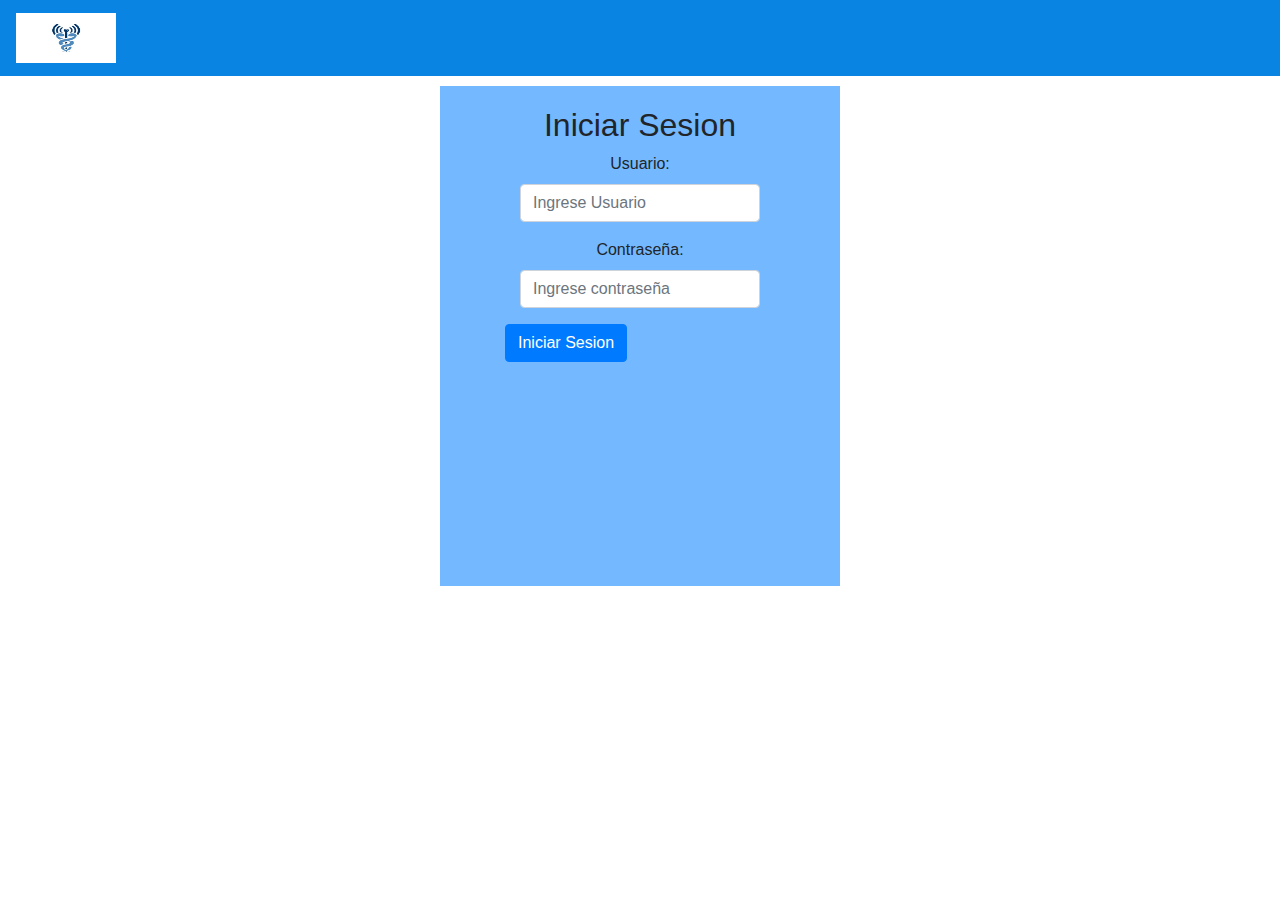
<file: login.html>
<!DOCTYPE html>
<html lang="es-cl">

<head>
    <meta charset="UTF-8">
    <meta name="viewport" content="width=device-width, initial-scale=1.0">
    <meta http-equiv="X-UA-Compatible" content="ie=edge">
    <title>Inicio Sesion</title>
    <link rel="stylesheet" href="css/flexboxgrid.css" type="text/css">
    <link rel="stylesheet" href="css/bootstrap.css" type="text/css">
    <link rel="stylesheet" href="css/estilos.css" type="text/css">
</head>

<body>
    <nav class="navbar navbar-expand-lg navbar-light bg" id="navegador">
        <div id="logo">
            <a class="navbar-brand" href="index.html">
                <img src="img/logos-de-doctores-2-1.jpg" height="50" width="100">
            </a>
        </div>
    </nav>
    <div class="block-login">
        <form action="#" id="form" method="get">
            <h2>Iniciar Sesion</h2>
            <div class="row">
                <div class="col-xs-12 col-sm-12 col-md-12 col-lg-12">
                    <div class="form-group">

                        <label for="usuario">Usuario: </label>
                        <br>
                        <input type="text" name="Usuario" id="" class="form-control" placeholder="Ingrese Usuario" required>
                    </div>
                </div>

                <div class="col-xs-12 col-sm-12 col-md-12 col-lg-12">
                    <div class="form-group">
                        <label for="contrasenia">Contraseña: </label>
                        <br>
                        <input type="password" name="contrasenia" id="" class="form-control" placeholder="Ingrese contraseña" required>
                    </div>
                </div>

                <div class="row">
                    <div class="col-xs-12 col-sm-12 col-md-12 col-lg-12">
                        <input type="submit" value="Iniciar Sesion" class="btn btn-primary">
                    </div>
                </div>
            </div>
        </form>
    </div>
</body>

</html>
</file>
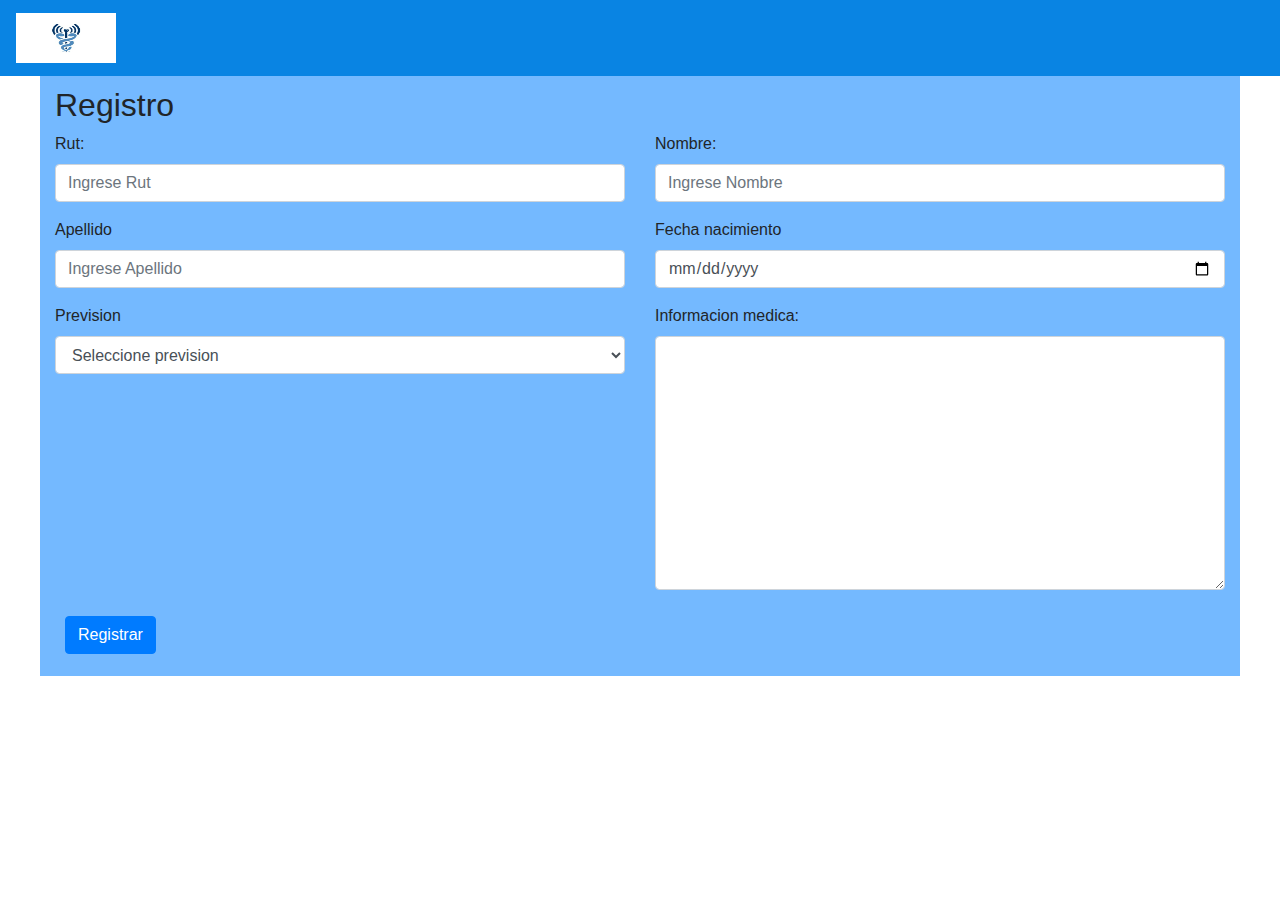
<file: registro.html>
<!DOCTYPE html>
<html lang="es-cl">

<head>
    <meta charset="UTF-8">
    <meta name="viewport" content="width=device-width, initial-scale=1.0">
    <meta http-equiv="X-UA-Compatible" content="ie=edge">
    <title>Tercera edad</title>
    <link rel="stylesheet" href="css/flexboxgrid.css" type="text/css">
    <link rel="stylesheet" href="css/bootstrap.css" type="text/css">
    <link rel="stylesheet" href="css/estilos.css" type="text/css">
</head>

<body>
    <nav class="navbar navbar-expand-lg navbar-light bg" id="navegador">
        <div id="logo">
            <a class="navbar-brand" href="index.html">
                <img src="img/logos-de-doctores-2-1.jpg" height="50" width="100">
            </a>
        </div>
    </nav>
    <div class="container-fluid" id="formulario">
        <form action="#" method="get">
            <h2>Registro</h2>
            <div class="row">
                <div class="col-xs-12 col-sm-12 col-md-6 col-lg-6">
                    <div class="form-group">
                        <label for="">Rut:</label>
                        <input type="text" name="rut" id="rut" class="form-control" placeholder="Ingrese Rut" required>
                    </div>
                </div>
                <div class="col-xs-12 col-sm-12 col-md-6 col-lg-6">
                    <div class="form-group">
                        <label for="">Nombre:</label>
                        <input type="text" name="nombre" id="nombre" class="form-control" placeholder="Ingrese Nombre" required>
                    </div>
                </div>
                <div class="col-xs-12 col-sm-12 col-md-6 col-lg-6">
                    <div class="form-group">
                        <label for="">Apellido</label>
                        <input type="text" name="apellido" id="apellido" class="form-control" placeholder="Ingrese Apellido" required>
                    </div>
                </div>
                <div class="col-xs-12 col-sm-12 col-md-6 col-lg-6">
                    <div class="form-group">
                        <label for="">Fecha nacimiento</label>
                        <input type="date" name="FechaNacimiento" id="fNac" class="form-control" required>
                    </div>
                </div>
                <div class="col-xs-12 col-sm-12 col-md-6 col-lg-6">
                    <div class="form-group">
                        <label for="">Prevision</label>
                        <select name="" id="" class="form-control">
                            <option hidden>Seleccione prevision</option>
                            <option value="1">Fonasa</option>
                            <option value="2">Isapre</option>
                            <option value="3">Particular</option>
                        </select>
                    </div>
                </div>
                <div class="col-xs-12 col-sm-12 col-md-6 col-lg-6">
                    <div class="form-group">
                        <label for="">Informacion medica:</label>
                        <textarea name="" id="" cols="10" rows="10" class="form-control"></textarea>
                    </div>
                </div>
            </div>

            <div class="row">
                <div class="col-xs-12 col-sm-12 col-md-12 col-lg-12">
                    <input type="submit" class="btn btn-primary margin" value="Registrar">
                </div>
            </div>
        </form>
    </div>
</body>
</file>
<file: css/flexboxgrid.css>
.container-fluid,
.container {
  margin-right: auto;
  margin-left: auto;
}

.container-fluid {
  padding-right: 2rem;
  padding-left: 2rem;
}

.row {
  box-sizing: border-box;
  display: -webkit-box;
  display: -ms-flexbox;
  display: flex;
  -webkit-box-flex: 0;
  -ms-flex: 0 1 auto;
  flex: 0 1 auto;
  -webkit-box-orient: horizontal;
  -webkit-box-direction: normal;
  -ms-flex-direction: row;
  flex-direction: row;
  -ms-flex-wrap: wrap;
  flex-wrap: wrap;
  margin-right: -0.5rem;
  margin-left: -0.5rem;
}

.row.reverse {
  -webkit-box-orient: horizontal;
  -webkit-box-direction: reverse;
  -ms-flex-direction: row-reverse;
  flex-direction: row-reverse;
}

.col.reverse {
  -webkit-box-orient: vertical;
  -webkit-box-direction: reverse;
  -ms-flex-direction: column-reverse;
  flex-direction: column-reverse;
}

.col-xs,
.col-xs-1,
.col-xs-2,
.col-xs-3,
.col-xs-4,
.col-xs-5,
.col-xs-6,
.col-xs-7,
.col-xs-8,
.col-xs-9,
.col-xs-10,
.col-xs-11,
.col-xs-12,
.col-xs-offset-0,
.col-xs-offset-1,
.col-xs-offset-2,
.col-xs-offset-3,
.col-xs-offset-4,
.col-xs-offset-5,
.col-xs-offset-6,
.col-xs-offset-7,
.col-xs-offset-8,
.col-xs-offset-9,
.col-xs-offset-10,
.col-xs-offset-11,
.col-xs-offset-12 {
  box-sizing: border-box;
  -webkit-box-flex: 0;
  -ms-flex: 0 0 auto;
  flex: 0 0 auto;
  padding-right: 0.5rem;
  padding-left: 0.5rem;
}

.col-xs {
  -webkit-box-flex: 1;
  -ms-flex-positive: 1;
  flex-grow: 1;
  -ms-flex-preferred-size: 0;
  flex-basis: 0;
  max-width: 100%;
}

.col-xs-1 {
  -ms-flex-preferred-size: 8.33333333%;
  flex-basis: 8.33333333%;
  max-width: 8.33333333%;
}

.col-xs-2 {
  -ms-flex-preferred-size: 16.66666667%;
  flex-basis: 16.66666667%;
  max-width: 16.66666667%;
}

.col-xs-3 {
  -ms-flex-preferred-size: 25%;
  flex-basis: 25%;
  max-width: 25%;
}

.col-xs-4 {
  -ms-flex-preferred-size: 33.33333333%;
  flex-basis: 33.33333333%;
  max-width: 33.33333333%;
}

.col-xs-5 {
  -ms-flex-preferred-size: 41.66666667%;
  flex-basis: 41.66666667%;
  max-width: 41.66666667%;
}

.col-xs-6 {
  -ms-flex-preferred-size: 50%;
  flex-basis: 50%;
  max-width: 50%;
}

.col-xs-7 {
  -ms-flex-preferred-size: 58.33333333%;
  flex-basis: 58.33333333%;
  max-width: 58.33333333%;
}

.col-xs-8 {
  -ms-flex-preferred-size: 66.66666667%;
  flex-basis: 66.66666667%;
  max-width: 66.66666667%;
}

.col-xs-9 {
  -ms-flex-preferred-size: 75%;
  flex-basis: 75%;
  max-width: 75%;
}

.col-xs-10 {
  -ms-flex-preferred-size: 83.33333333%;
  flex-basis: 83.33333333%;
  max-width: 83.33333333%;
}

.col-xs-11 {
  -ms-flex-preferred-size: 91.66666667%;
  flex-basis: 91.66666667%;
  max-width: 91.66666667%;
}

.col-xs-12 {
  -ms-flex-preferred-size: 100%;
  flex-basis: 100%;
  max-width: 100%;
}

.col-xs-offset-0 {
  margin-left: 0;
}

.col-xs-offset-1 {
  margin-left: 8.33333333%;
}

.col-xs-offset-2 {
  margin-left: 16.66666667%;
}

.col-xs-offset-3 {
  margin-left: 25%;
}

.col-xs-offset-4 {
  margin-left: 33.33333333%;
}

.col-xs-offset-5 {
  margin-left: 41.66666667%;
}

.col-xs-offset-6 {
  margin-left: 50%;
}

.col-xs-offset-7 {
  margin-left: 58.33333333%;
}

.col-xs-offset-8 {
  margin-left: 66.66666667%;
}

.col-xs-offset-9 {
  margin-left: 75%;
}

.col-xs-offset-10 {
  margin-left: 83.33333333%;
}

.col-xs-offset-11 {
  margin-left: 91.66666667%;
}

.start-xs {
  -webkit-box-pack: start;
  -ms-flex-pack: start;
  justify-content: flex-start;
  text-align: start;
}

.center-xs {
  -webkit-box-pack: center;
  -ms-flex-pack: center;
  justify-content: center;
  text-align: center;
}

.end-xs {
  -webkit-box-pack: end;
  -ms-flex-pack: end;
  justify-content: flex-end;
  text-align: end;
}

.top-xs {
  -webkit-box-align: start;
  -ms-flex-align: start;
  align-items: flex-start;
}

.middle-xs {
  -webkit-box-align: center;
  -ms-flex-align: center;
  align-items: center;
}

.bottom-xs {
  -webkit-box-align: end;
  -ms-flex-align: end;
  align-items: flex-end;
}

.around-xs {
  -ms-flex-pack: distribute;
  justify-content: space-around;
}

.between-xs {
  -webkit-box-pack: justify;
  -ms-flex-pack: justify;
  justify-content: space-between;
}

.first-xs {
  -webkit-box-ordinal-group: 0;
  -ms-flex-order: -1;
  order: -1;
}

.last-xs {
  -webkit-box-ordinal-group: 2;
  -ms-flex-order: 1;
  order: 1;
}

@media only screen and (min-width: 48em) {
  .container {
    width: 49rem;
  }

  .col-sm,
  .col-sm-1,
  .col-sm-2,
  .col-sm-3,
  .col-sm-4,
  .col-sm-5,
  .col-sm-6,
  .col-sm-7,
  .col-sm-8,
  .col-sm-9,
  .col-sm-10,
  .col-sm-11,
  .col-sm-12,
  .col-sm-offset-0,
  .col-sm-offset-1,
  .col-sm-offset-2,
  .col-sm-offset-3,
  .col-sm-offset-4,
  .col-sm-offset-5,
  .col-sm-offset-6,
  .col-sm-offset-7,
  .col-sm-offset-8,
  .col-sm-offset-9,
  .col-sm-offset-10,
  .col-sm-offset-11,
  .col-sm-offset-12 {
    box-sizing: border-box;
    -webkit-box-flex: 0;
    -ms-flex: 0 0 auto;
    flex: 0 0 auto;
    padding-right: 0.5rem;
    padding-left: 0.5rem;
  }

  .col-sm {
    -webkit-box-flex: 1;
    -ms-flex-positive: 1;
    flex-grow: 1;
    -ms-flex-preferred-size: 0;
    flex-basis: 0;
    max-width: 100%;
  }

  .col-sm-1 {
    -ms-flex-preferred-size: 8.33333333%;
    flex-basis: 8.33333333%;
    max-width: 8.33333333%;
  }

  .col-sm-2 {
    -ms-flex-preferred-size: 16.66666667%;
    flex-basis: 16.66666667%;
    max-width: 16.66666667%;
  }

  .col-sm-3 {
    -ms-flex-preferred-size: 25%;
    flex-basis: 25%;
    max-width: 25%;
  }

  .col-sm-4 {
    -ms-flex-preferred-size: 33.33333333%;
    flex-basis: 33.33333333%;
    max-width: 33.33333333%;
  }

  .col-sm-5 {
    -ms-flex-preferred-size: 41.66666667%;
    flex-basis: 41.66666667%;
    max-width: 41.66666667%;
  }

  .col-sm-6 {
    -ms-flex-preferred-size: 50%;
    flex-basis: 50%;
    max-width: 50%;
  }

  .col-sm-7 {
    -ms-flex-preferred-size: 58.33333333%;
    flex-basis: 58.33333333%;
    max-width: 58.33333333%;
  }

  .col-sm-8 {
    -ms-flex-preferred-size: 66.66666667%;
    flex-basis: 66.66666667%;
    max-width: 66.66666667%;
  }

  .col-sm-9 {
    -ms-flex-preferred-size: 75%;
    flex-basis: 75%;
    max-width: 75%;
  }

  .col-sm-10 {
    -ms-flex-preferred-size: 83.33333333%;
    flex-basis: 83.33333333%;
    max-width: 83.33333333%;
  }

  .col-sm-11 {
    -ms-flex-preferred-size: 91.66666667%;
    flex-basis: 91.66666667%;
    max-width: 91.66666667%;
  }

  .col-sm-12 {
    -ms-flex-preferred-size: 100%;
    flex-basis: 100%;
    max-width: 100%;
  }

  .col-sm-offset-0 {
    margin-left: 0;
  }

  .col-sm-offset-1 {
    margin-left: 8.33333333%;
  }

  .col-sm-offset-2 {
    margin-left: 16.66666667%;
  }

  .col-sm-offset-3 {
    margin-left: 25%;
  }

  .col-sm-offset-4 {
    margin-left: 33.33333333%;
  }

  .col-sm-offset-5 {
    margin-left: 41.66666667%;
  }

  .col-sm-offset-6 {
    margin-left: 50%;
  }

  .col-sm-offset-7 {
    margin-left: 58.33333333%;
  }

  .col-sm-offset-8 {
    margin-left: 66.66666667%;
  }

  .col-sm-offset-9 {
    margin-left: 75%;
  }

  .col-sm-offset-10 {
    margin-left: 83.33333333%;
  }

  .col-sm-offset-11 {
    margin-left: 91.66666667%;
  }

  .start-sm {
    -webkit-box-pack: start;
    -ms-flex-pack: start;
    justify-content: flex-start;
    text-align: start;
  }

  .center-sm {
    -webkit-box-pack: center;
    -ms-flex-pack: center;
    justify-content: center;
    text-align: center;
  }

  .end-sm {
    -webkit-box-pack: end;
    -ms-flex-pack: end;
    justify-content: flex-end;
    text-align: end;
  }

  .top-sm {
    -webkit-box-align: start;
    -ms-flex-align: start;
    align-items: flex-start;
  }

  .middle-sm {
    -webkit-box-align: center;
    -ms-flex-align: center;
    align-items: center;
  }

  .bottom-sm {
    -webkit-box-align: end;
    -ms-flex-align: end;
    align-items: flex-end;
  }

  .around-sm {
    -ms-flex-pack: distribute;
    justify-content: space-around;
  }

  .between-sm {
    -webkit-box-pack: justify;
    -ms-flex-pack: justify;
    justify-content: space-between;
  }

  .first-sm {
    -webkit-box-ordinal-group: 0;
    -ms-flex-order: -1;
    order: -1;
  }

  .last-sm {
    -webkit-box-ordinal-group: 2;
    -ms-flex-order: 1;
    order: 1;
  }
}

@media only screen and (min-width: 64em) {
  .container {
    width: 65rem;
  }

  .col-md,
  .col-md-1,
  .col-md-2,
  .col-md-3,
  .col-md-4,
  .col-md-5,
  .col-md-6,
  .col-md-7,
  .col-md-8,
  .col-md-9,
  .col-md-10,
  .col-md-11,
  .col-md-12,
  .col-md-offset-0,
  .col-md-offset-1,
  .col-md-offset-2,
  .col-md-offset-3,
  .col-md-offset-4,
  .col-md-offset-5,
  .col-md-offset-6,
  .col-md-offset-7,
  .col-md-offset-8,
  .col-md-offset-9,
  .col-md-offset-10,
  .col-md-offset-11,
  .col-md-offset-12 {
    box-sizing: border-box;
    -webkit-box-flex: 0;
    -ms-flex: 0 0 auto;
    flex: 0 0 auto;
    padding-right: 0.5rem;
    padding-left: 0.5rem;
  }

  .col-md {
    -webkit-box-flex: 1;
    -ms-flex-positive: 1;
    flex-grow: 1;
    -ms-flex-preferred-size: 0;
    flex-basis: 0;
    max-width: 100%;
  }

  .col-md-1 {
    -ms-flex-preferred-size: 8.33333333%;
    flex-basis: 8.33333333%;
    max-width: 8.33333333%;
  }

  .col-md-2 {
    -ms-flex-preferred-size: 16.66666667%;
    flex-basis: 16.66666667%;
    max-width: 16.66666667%;
  }

  .col-md-3 {
    -ms-flex-preferred-size: 25%;
    flex-basis: 25%;
    max-width: 25%;
  }

  .col-md-4 {
    -ms-flex-preferred-size: 33.33333333%;
    flex-basis: 33.33333333%;
    max-width: 33.33333333%;
  }

  .col-md-5 {
    -ms-flex-preferred-size: 41.66666667%;
    flex-basis: 41.66666667%;
    max-width: 41.66666667%;
  }

  .col-md-6 {
    -ms-flex-preferred-size: 50%;
    flex-basis: 50%;
    max-width: 50%;
  }

  .col-md-7 {
    -ms-flex-preferred-size: 58.33333333%;
    flex-basis: 58.33333333%;
    max-width: 58.33333333%;
  }

  .col-md-8 {
    -ms-flex-preferred-size: 66.66666667%;
    flex-basis: 66.66666667%;
    max-width: 66.66666667%;
  }

  .col-md-9 {
    -ms-flex-preferred-size: 75%;
    flex-basis: 75%;
    max-width: 75%;
  }

  .col-md-10 {
    -ms-flex-preferred-size: 83.33333333%;
    flex-basis: 83.33333333%;
    max-width: 83.33333333%;
  }

  .col-md-11 {
    -ms-flex-preferred-size: 91.66666667%;
    flex-basis: 91.66666667%;
    max-width: 91.66666667%;
  }

  .col-md-12 {
    -ms-flex-preferred-size: 100%;
    flex-basis: 100%;
    max-width: 100%;
  }

  .col-md-offset-0 {
    margin-left: 0;
  }

  .col-md-offset-1 {
    margin-left: 8.33333333%;
  }

  .col-md-offset-2 {
    margin-left: 16.66666667%;
  }

  .col-md-offset-3 {
    margin-left: 25%;
  }

  .col-md-offset-4 {
    margin-left: 33.33333333%;
  }

  .col-md-offset-5 {
    margin-left: 41.66666667%;
  }

  .col-md-offset-6 {
    margin-left: 50%;
  }

  .col-md-offset-7 {
    margin-left: 58.33333333%;
  }

  .col-md-offset-8 {
    margin-left: 66.66666667%;
  }

  .col-md-offset-9 {
    margin-left: 75%;
  }

  .col-md-offset-10 {
    margin-left: 83.33333333%;
  }

  .col-md-offset-11 {
    margin-left: 91.66666667%;
  }

  .start-md {
    -webkit-box-pack: start;
    -ms-flex-pack: start;
    justify-content: flex-start;
    text-align: start;
  }

  .center-md {
    -webkit-box-pack: center;
    -ms-flex-pack: center;
    justify-content: center;
    text-align: center;
  }

  .end-md {
    -webkit-box-pack: end;
    -ms-flex-pack: end;
    justify-content: flex-end;
    text-align: end;
  }

  .top-md {
    -webkit-box-align: start;
    -ms-flex-align: start;
    align-items: flex-start;
  }

  .middle-md {
    -webkit-box-align: center;
    -ms-flex-align: center;
    align-items: center;
  }

  .bottom-md {
    -webkit-box-align: end;
    -ms-flex-align: end;
    align-items: flex-end;
  }

  .around-md {
    -ms-flex-pack: distribute;
    justify-content: space-around;
  }

  .between-md {
    -webkit-box-pack: justify;
    -ms-flex-pack: justify;
    justify-content: space-between;
  }

  .first-md {
    -webkit-box-ordinal-group: 0;
    -ms-flex-order: -1;
    order: -1;
  }

  .last-md {
    -webkit-box-ordinal-group: 2;
    -ms-flex-order: 1;
    order: 1;
  }
}

@media only screen and (min-width: 75em) {
  .container {
    width: 76rem;
  }

  .col-lg,
  .col-lg-1,
  .col-lg-2,
  .col-lg-3,
  .col-lg-4,
  .col-lg-5,
  .col-lg-6,
  .col-lg-7,
  .col-lg-8,
  .col-lg-9,
  .col-lg-10,
  .col-lg-11,
  .col-lg-12,
  .col-lg-offset-0,
  .col-lg-offset-1,
  .col-lg-offset-2,
  .col-lg-offset-3,
  .col-lg-offset-4,
  .col-lg-offset-5,
  .col-lg-offset-6,
  .col-lg-offset-7,
  .col-lg-offset-8,
  .col-lg-offset-9,
  .col-lg-offset-10,
  .col-lg-offset-11,
  .col-lg-offset-12 {
    box-sizing: border-box;
    -webkit-box-flex: 0;
    -ms-flex: 0 0 auto;
    flex: 0 0 auto;
    padding-right: 0.5rem;
    padding-left: 0.5rem;
  }

  .col-lg {
    -webkit-box-flex: 1;
    -ms-flex-positive: 1;
    flex-grow: 1;
    -ms-flex-preferred-size: 0;
    flex-basis: 0;
    max-width: 100%;
  }

  .col-lg-1 {
    -ms-flex-preferred-size: 8.33333333%;
    flex-basis: 8.33333333%;
    max-width: 8.33333333%;
  }

  .col-lg-2 {
    -ms-flex-preferred-size: 16.66666667%;
    flex-basis: 16.66666667%;
    max-width: 16.66666667%;
  }

  .col-lg-3 {
    -ms-flex-preferred-size: 25%;
    flex-basis: 25%;
    max-width: 25%;
  }

  .col-lg-4 {
    -ms-flex-preferred-size: 33.33333333%;
    flex-basis: 33.33333333%;
    max-width: 33.33333333%;
  }

  .col-lg-5 {
    -ms-flex-preferred-size: 41.66666667%;
    flex-basis: 41.66666667%;
    max-width: 41.66666667%;
  }

  .col-lg-6 {
    -ms-flex-preferred-size: 50%;
    flex-basis: 50%;
    max-width: 50%;
  }

  .col-lg-7 {
    -ms-flex-preferred-size: 58.33333333%;
    flex-basis: 58.33333333%;
    max-width: 58.33333333%;
  }

  .col-lg-8 {
    -ms-flex-preferred-size: 66.66666667%;
    flex-basis: 66.66666667%;
    max-width: 66.66666667%;
  }

  .col-lg-9 {
    -ms-flex-preferred-size: 75%;
    flex-basis: 75%;
    max-width: 75%;
  }

  .col-lg-10 {
    -ms-flex-preferred-size: 83.33333333%;
    flex-basis: 83.33333333%;
    max-width: 83.33333333%;
  }

  .col-lg-11 {
    -ms-flex-preferred-size: 91.66666667%;
    flex-basis: 91.66666667%;
    max-width: 91.66666667%;
  }

  .col-lg-12 {
    -ms-flex-preferred-size: 100%;
    flex-basis: 100%;
    max-width: 100%;
  }

  .col-lg-offset-0 {
    margin-left: 0;
  }

  .col-lg-offset-1 {
    margin-left: 8.33333333%;
  }

  .col-lg-offset-2 {
    margin-left: 16.66666667%;
  }

  .col-lg-offset-3 {
    margin-left: 25%;
  }

  .col-lg-offset-4 {
    margin-left: 33.33333333%;
  }

  .col-lg-offset-5 {
    margin-left: 41.66666667%;
  }

  .col-lg-offset-6 {
    margin-left: 50%;
  }

  .col-lg-offset-7 {
    margin-left: 58.33333333%;
  }

  .col-lg-offset-8 {
    margin-left: 66.66666667%;
  }

  .col-lg-offset-9 {
    margin-left: 75%;
  }

  .col-lg-offset-10 {
    margin-left: 83.33333333%;
  }

  .col-lg-offset-11 {
    margin-left: 91.66666667%;
  }

  .start-lg {
    -webkit-box-pack: start;
    -ms-flex-pack: start;
    justify-content: flex-start;
    text-align: start;
  }

  .center-lg {
    -webkit-box-pack: center;
    -ms-flex-pack: center;
    justify-content: center;
    text-align: center;
  }

  .end-lg {
    -webkit-box-pack: end;
    -ms-flex-pack: end;
    justify-content: flex-end;
    text-align: end;
  }

  .top-lg {
    -webkit-box-align: start;
    -ms-flex-align: start;
    align-items: flex-start;
  }

  .middle-lg {
    -webkit-box-align: center;
    -ms-flex-align: center;
    align-items: center;
  }

  .bottom-lg {
    -webkit-box-align: end;
    -ms-flex-align: end;
    align-items: flex-end;
  }

  .around-lg {
    -ms-flex-pack: distribute;
    justify-content: space-around;
  }

  .between-lg {
    -webkit-box-pack: justify;
    -ms-flex-pack: justify;
    justify-content: space-between;
  }

  .first-lg {
    -webkit-box-ordinal-group: 0;
    -ms-flex-order: -1;
    order: -1;
  }

  .last-lg {
    -webkit-box-ordinal-group: 2;
    -ms-flex-order: 1;
    order: 1;
  }
}
</file>
<file: css/estilos.css>
*{
    padding: 0;
    margin: 0;
  }
#navegador{
    background-color: #0984e3;
    width: 100%;
}
#banner{
    background-color: #74b9ff;
    height: 200px;
}
#logo{
    width: 35%
}
#info{
    background-color: #c8d6e5;
    height: 200px;
}
#testimonio{
    background-color: #0984e3;
    height: 350px;
    padding: 0px;
    margin: 0px;    
}
#contacto{
    background-color: #74b9ff;
    height: 350px;
}
#footer{
    background-color: #0984e3;
    height: 50px;
}
#tituloContacto{
    font: white;
    
}
nav ul li a {
    display: inline-block;
    padding: 10px;
    color: #FFF;
    text-decoration: none;
    font-weight: 500;
  }

nav {
    width: 60%;
    float: center;
}
  
nav ul {
    list-style-type: none;
}

nav ul li {
    float: right;
 }

  .img-size{
    height: 600px;
    object-fit: cover;
    object-position: center;
  }
  
  .opacidad{
    background-color: rgba(0, 0, 0, 0.5)
    
  }

  .margin{
      margin: 10px;
  }

  .block-login{
    width: 400px;
    height: 500px;
    background-color: #74b9ff;
    padding: 20px 80px;
    text-align: center;
    font: white;
    margin: auto;
    margin-top: 10px;
    margin-bottom: 50px;
  }

#formulario{
    background-color: #74b9ff;
    width: 1200px;
    height: 600px;
    padding-top: 10px;
    padding-bottom: 10px;
}
</file>
